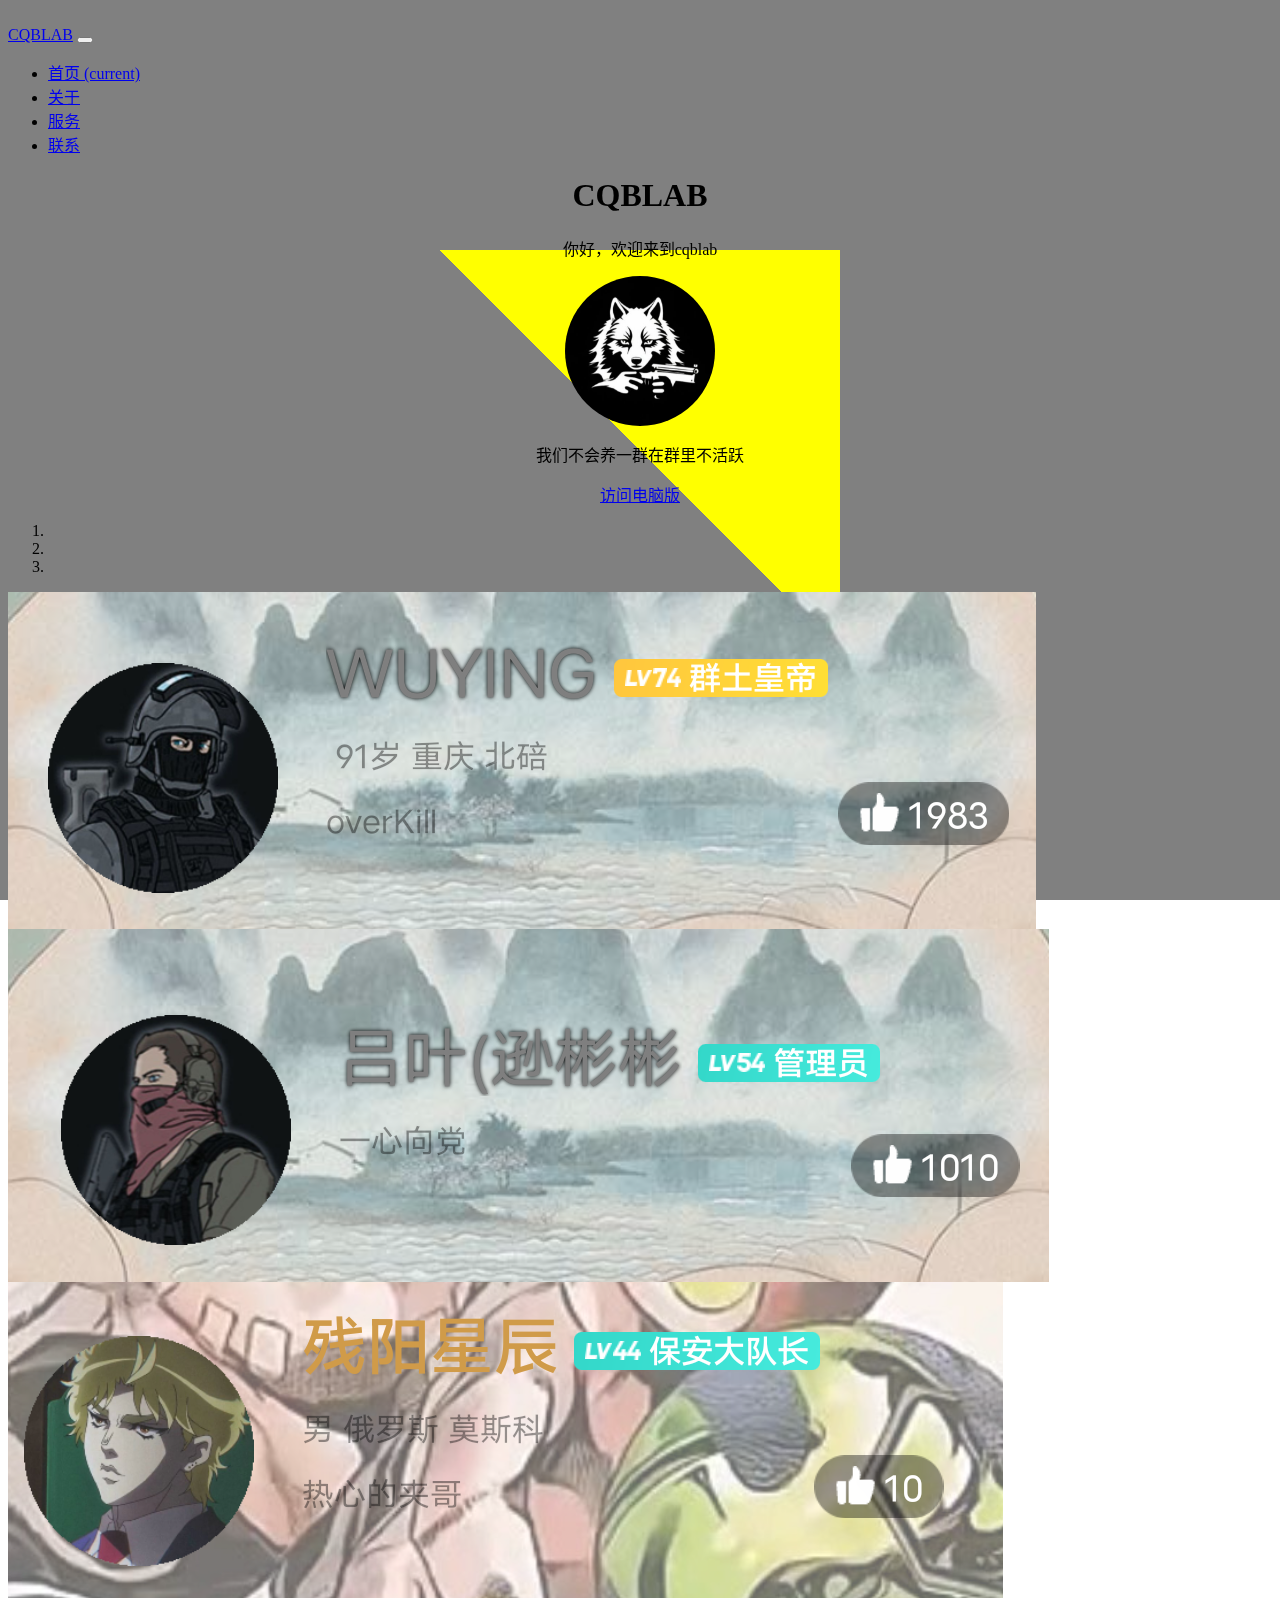
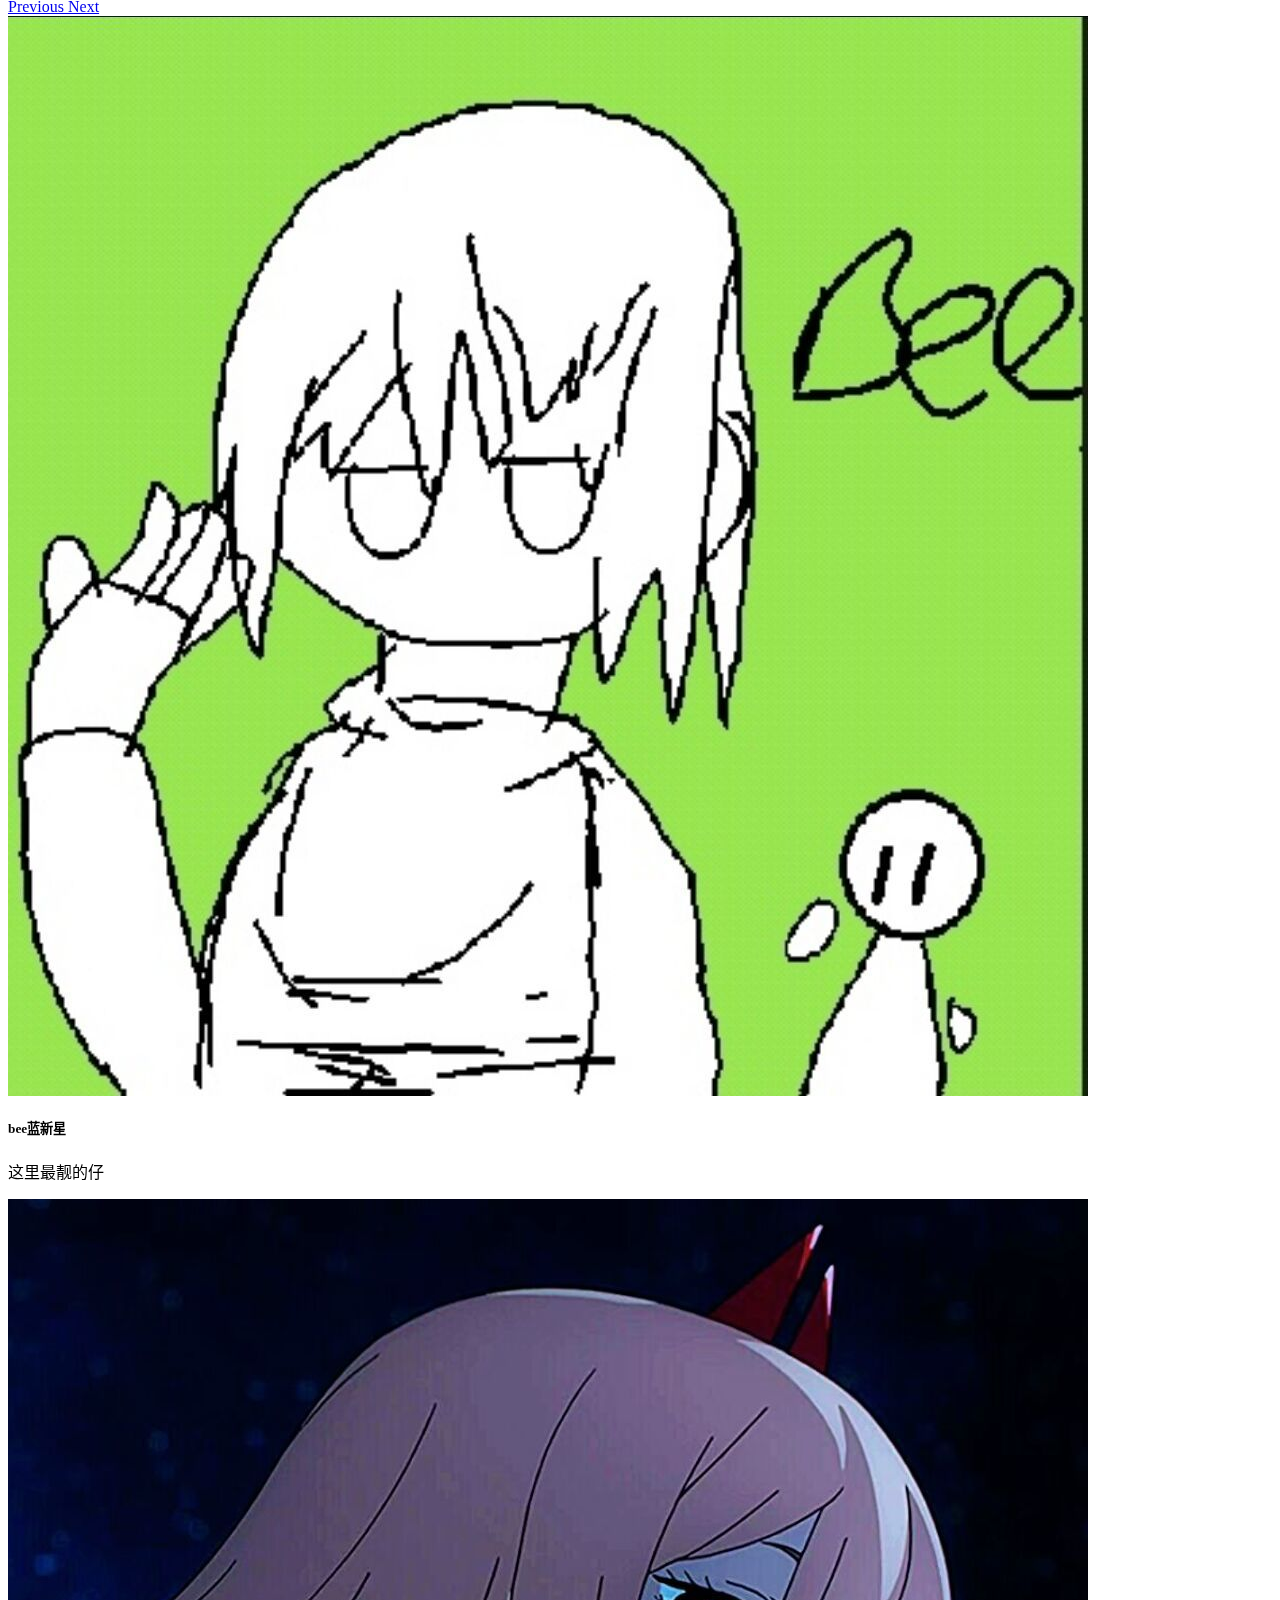
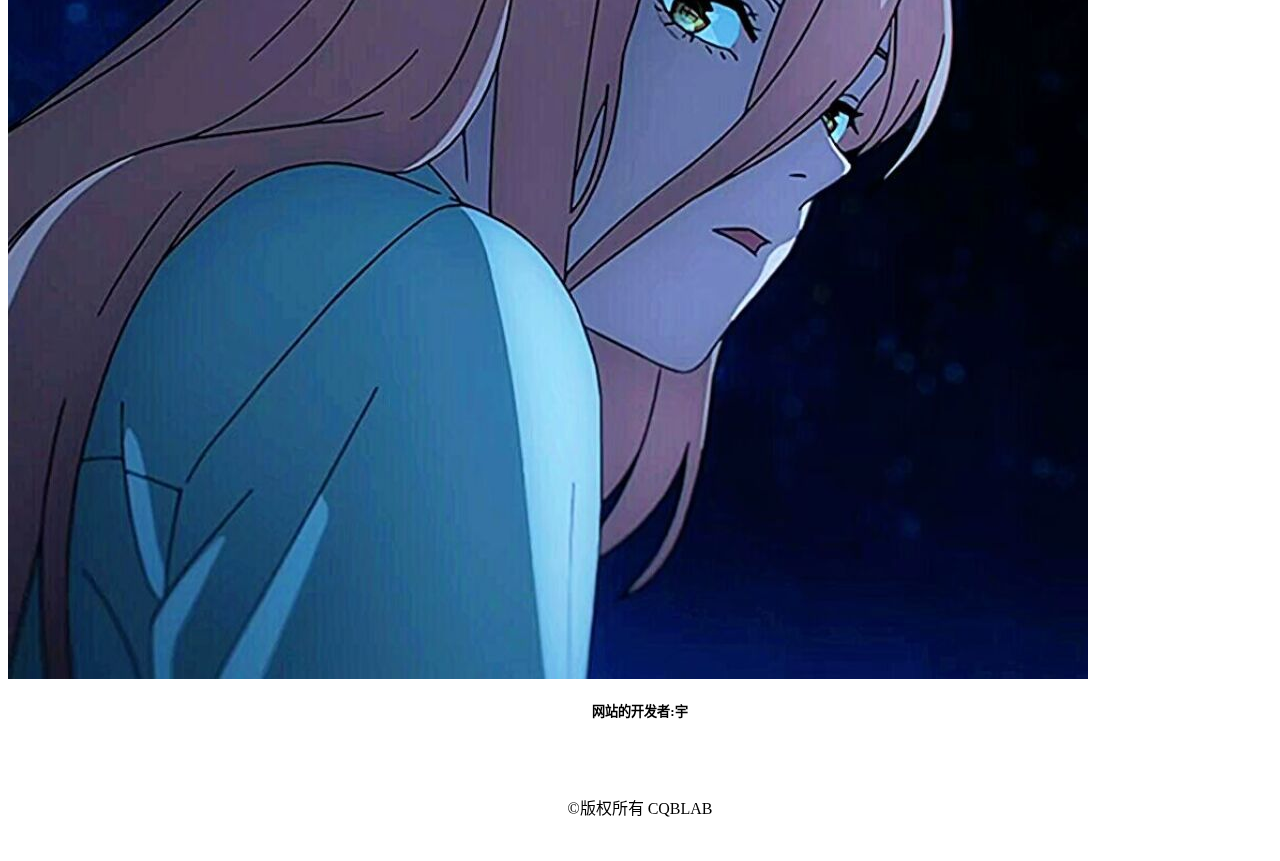
<file: 手机版主页.html>
<!DOCTYPE html>
<html lang="zh-CN">
<head>
    <meta charset="UTF-8">
    <meta name="viewport" content="width=device-width, initial-scale=1.0">
    <title>CQBLAB</title>
    <!-- 引入Bootstrap CSS -->
    <link rel="stylesheet" href="https://cdn.staticfile.org/twitter-bootstrap/4.3.1/css/bootstrap.min.css">
    <!-- 可选的Bootstrap主题文件（一般不用引入） -->
    <link rel="stylesheet" href="https://cdn.staticfile.org/twitter-bootstrap/4.3.1/css/bootstrap-theme.min.css">
   <style>
     .rounded-image {
       border-radius:50%;
       overflow:hidden;
       width:150px;
       height:150px;
       }
      
   .header {
     margin: 0 !important; /* 强制覆盖其他margin样式 */
   }
   
 
   </style>
   <style>
     .llll {
       border-radius:50%;
       overflow:hidden;
       width:150px;
       height:150px;
       }
        .background-triangle {
            position: fixed;
            top: 0;
            left: 0;
            width: 100%;
            height: 100%;
            background: #808080;
            z-index: -1; /* 确保背景在内容下方 */
        }

        .background-triangle::before {
            content: '';
            position: absolute;
            top: 50%;
            left: 50%;
            width: 400px;
            height: 400px;
            background: linear-gradient(45deg, transparent 50%, #ff0 0);
            clip-path: polygon(0 0, 100% 0, 100% 100%, 0 100%);
            animation: rotateClip 5s linear infinite;
            transform: translate(-50%, -50%);
        }

        @keyframes rotateClip {
            0% {
                transform: translate(-50%, -50%) rotate(0deg);
            }
            100% {
                transform: translate(-50%, -50%) rotate(360deg);
            }
        }
   </style>
</head>
<body>
 
<!-- jQuery文件。务必在bootstrap.min.js 之前引入 -->
<script src="https://cdn.staticfile.org/jquery/3.2.1/jquery.min.js"></script>

<!-- bootstrap.bundle.min.js 用于弹窗、提示、下拉菜单，包含了 popper.min.js -->
<script src="https://cdn.staticfile.org/popper.js/1.15.0/umd/popper.min.js"></script>

<!-- Bootstrap 的 JavaScript 文件 -->
<script src="https://cdn.staticfile.org/twitter-bootstrap/4.3.1/js/bootstrap.min.js"></script>
 
<!-- 导航栏 -->
<nav class="navbar navbar-expand-lg navbar-dark bg-dark">
    <a class="navbar-brand" href="#">CQBLAB</a>
    <button class="navbar-toggler" type="button" data-toggle="collapse" data-target="#navbarNav" aria-controls="navbarNav" aria-expanded="false" aria-label="Toggle navigation">
        <span class="navbar-toggler-icon"></span>
    </button>
    <div class="collapse navbar-collapse" id="navbarNav">
        <ul class="navbar-nav">
            <li class="nav-item active">
                <a class="nav-link" href="手机版主页.html">首页 <span class="sr-only">(current)</span></a>
            </li>
            <li class="nav-item">
                <a class="nav-link" href="手机版我们.html">关于</a>
            </li>
            <li class="nav-item">
                <a class="nav-link" href="手机版服务.html">服务</a>
            </li>
            <li class="nav-item">
                <a class="nav-link" href="手机版联系.html">联系</a>
            </li>
        </ul>
    </div>
</nav>

<!-- 主体内容 -->
<div class="container mt-4">
    <center><h1>CQBLAB</h1></center>
   <center> <p>你好，欢迎来到cqblab</p></center>
 <center> <img src="logo.jpg" class="llll"></center>
  <p><center>我们不会养一群在群里不活跃</center></p>
  <div class="background-triangle"></div>
 <center> <a href="index.html">访问电脑版</a></center>
    <!-- 轮播图 -->
    <div id="carouselExampleIndicators" class="carousel slide" data-ride="carousel">
        <ol class="carousel-indicators">
            <li data-target="#carouselExampleIndicators" data-slide-to="0" class="active"></li>
            <li data-target="#carouselExampleIndicators" data-slide-to="1"></li>
            <li data-target="#carouselExampleIndicators" data-slide-to="2"></li>
        </ol>
        <div class="carousel-inner">
            <div class="carousel-item active">
                <img src="Group owner.png" class="d-block w-100" alt="...">
            </div>
            <div class="carousel-item">
                <img src="administrator.png" class="d-block w-100" alt="...">
            </div>
            <div class="carousel-item">
                <img src="Deputy Administrator.png" class="d-block w-100" alt="...">
            </div>
        </div>
        <a class="carousel-control-prev" href="#carouselExampleIndicators" role="button" data-slide="prev">
            <span class="carousel-control-prev-icon" aria-hidden="true"></span>
            <span class="sr-only">Previous</span>
        </a>
        <a class="carousel-control-next" href="#carouselExampleIndicators" role="button" data-slide="next">
            <span class="carousel-control-next-icon" aria-hidden="true"></span>
            <span class="sr-only">Next</span>
        </a>
    </div>
    
    <!-- 卡片组 -->
    <div class="row mt-4">
        <div class="col-md-4">
            <div class="card">
                <img src="Pig.jpg" class="card-img-top" alt="...">
                <div class="card-body">
                    <h5 class="card-title">bee蓝新星</h5>
                    <p class="card-text">这里最靓的仔</p>
                        </div>
            </div>
        </div>
        <div class="col-md-4">
            <div class="card">
                <img src="mayuwen.jpg" class="card-img-top" alt="...">
                <div class="card-body">
                    <center><h5 class="card-title">网站的开发者:宇</h5></center>
                    </div>
        
                     </div><br>
      
                     <br>
                    <center> <p>©版权所有 CQBLAB</p></center>
</file>
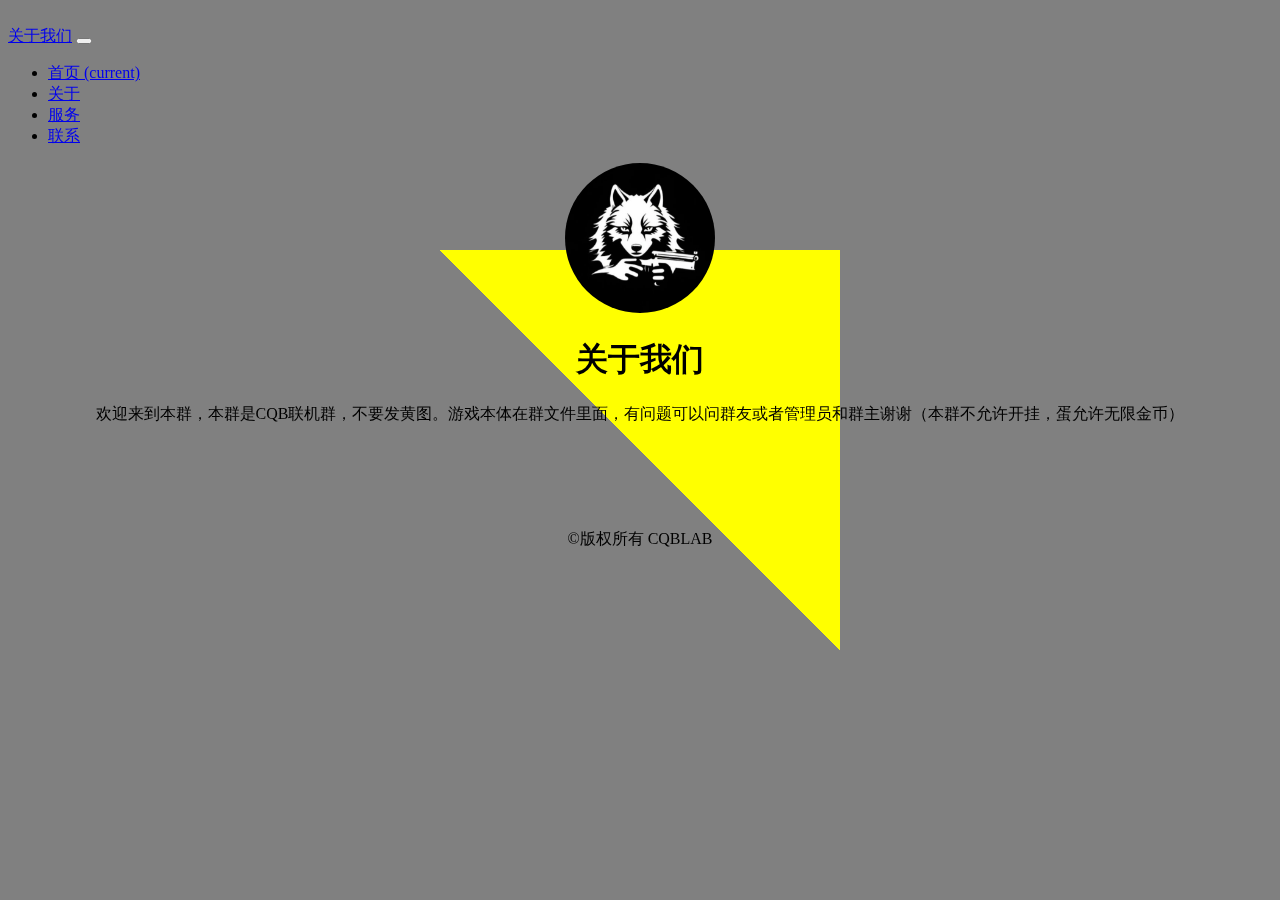
<file: 手机版我们.html>
<!DOCTYPE html>
<html>
  <head>
  
	<meta charset="utf-8" name="viewport" content="width=device-width, initial-scale=1, maximum-scale=1, user-scalable=no">
	<title>关于</title>
     <!-- 引入Bootstrap CSS -->
    <link rel="stylesheet" href="https://cdn.staticfile.org/twitter-bootstrap/4.3.1/css/bootstrap.min.css">
    <!-- 可选的Bootstrap主题文件（一般不用引入） -->
    <link rel="stylesheet" href="https://cdn.staticfile.org/twitter-bootstrap/4.3.1/css/bootstrap-theme.min.css">
</head>
<body>
 
<!-- jQuery文件。务必在bootstrap.min.js 之前引入 -->
<script src="https://cdn.staticfile.org/jquery/3.2.1/jquery.min.js"></script>

<!-- bootstrap.bundle.min.js 用于弹窗、提示、下拉菜单，包含了 popper.min.js -->
<script src="https://cdn.staticfile.org/popper.js/1.15.0/umd/popper.min.js"></script>

<!-- Bootstrap 的 JavaScript 文件 -->
<script src="https://cdn.staticfile.org/twitter-bootstrap/4.3.1/js/bootstrap.min.js"></script>
 
<!-- 导航栏 -->
<nav class="navbar navbar-expand-lg navbar-dark bg-dark">
    <a class="navbar-brand" href="#">关于我们</a>
    <button class="navbar-toggler" type="button" data-toggle="collapse" data-target="#navbarNav" aria-controls="navbarNav" aria-expanded="false" aria-label="Toggle navigation">
        <span class="navbar-toggler-icon"></span>
    </button>
    <div class="collapse navbar-collapse" id="navbarNav">
        <ul class="navbar-nav">
            <li class="nav-item active">
                <a class="nav-link" href="手机版主页.html">首页 <span class="sr-only">(current)</span></a>
            </li>
            <li class="nav-item">
                <a class="nav-link" href="手机版我们.html">关于</a>
            </li>
            <li class="nav-item">
                <a class="nav-link" href="手机版服务.html">服务</a>
            </li>
            <li class="nav-item">
                <a class="nav-link " href="手机版联系.html">联系</a>
            </li>
        </ul>
    </div>
</nav>
<style>
    .nima
  {
     border-radius:50%;
     height:150px;
     width:150px;
   }
    .background-triangle {
            position: fixed;
            top: 0;
            left: 0;
            width: 100%;
            height: 100%;
            background: #808080;
            z-index: -1; /* 确保背景在内容下方 */
        }

        .background-triangle::before {
            content: '';
            position: absolute;
            top: 50%;
            left: 50%;
            width: 400px;
            height: 400px;
            background: linear-gradient(45deg, transparent 50%, #ff0 0);
            clip-path: polygon(0 0, 100% 0, 100% 100%, 0 100%);
            animation: rotateClip 5s linear infinite;
            transform: translate(-50%, -50%);
        }

        @keyframes rotateClip {
            0% {
                transform: translate(-50%, -50%) rotate(0deg);
            }
            100% {
                transform: translate(-50%, -50%) rotate(360deg);
            }
        }
</style>

  </head>
  <body>	
 <center> <img src="logo.jpg" class="nima"></center>
	<center><h1>关于我们</h1></center>
  <div class="background-triangle"></div>	<center><p>欢迎来到本群，本群是CQB联机群，不要发黄图。游戏本体在群文件里面，有问题可以问群友或者管理员和群主谢谢（本群不允许开挂，蛋允许无限金币）</p></center>
 <br>
 <br>
 <br>
 <br>
 <center><p>©版权所有 CQBLAB</p></center>
  </body>
</html>
</file>
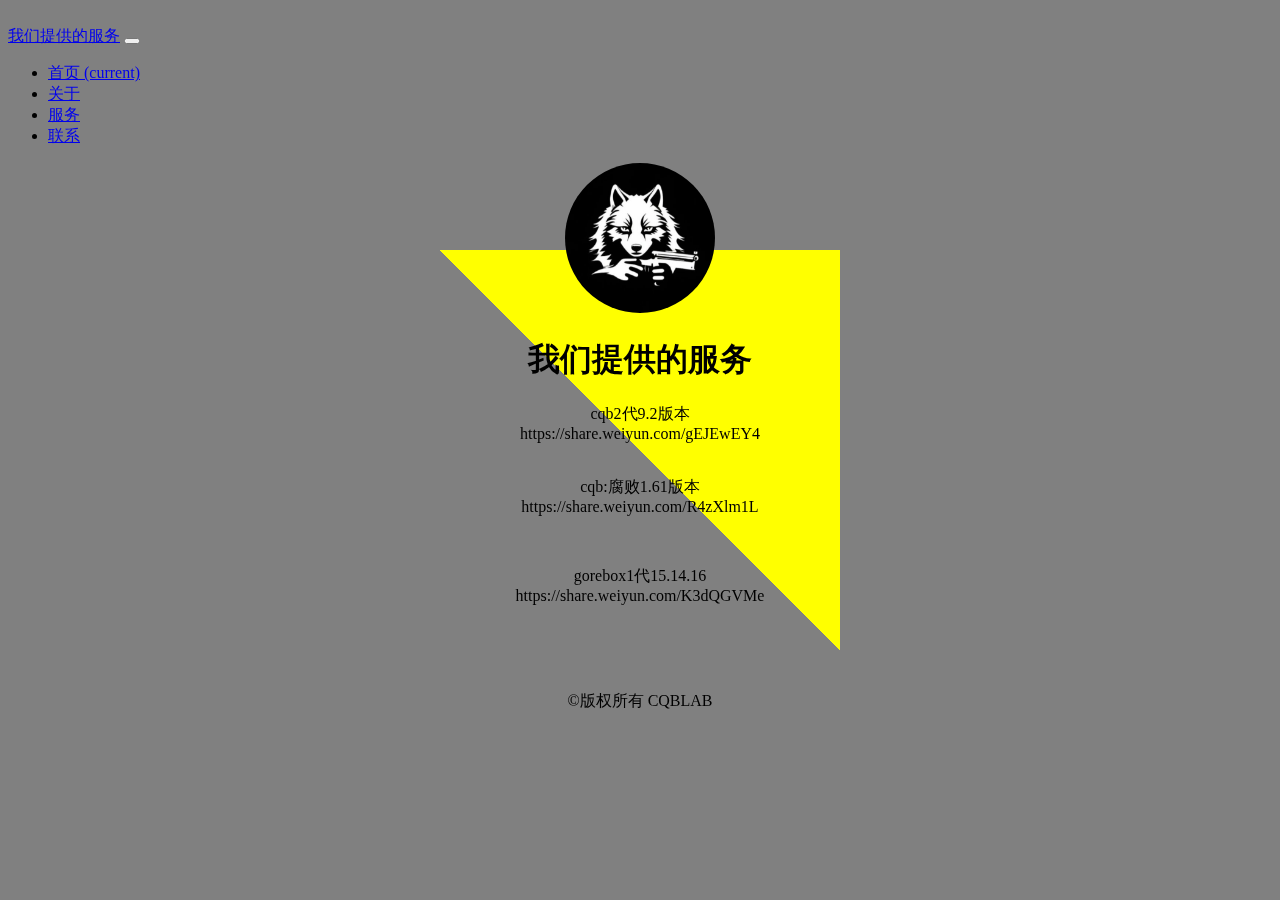
<file: 手机版服务.html>
<!DOCTYPE html>
<html>
  <head>
	<meta charset="utf-8" name="viewport" content="width=device-width, initial-scale=1, maximum-scale=1, user-scalable=no">
	<title>服务</title>
      <!-- 引入Bootstrap CSS -->
    <link rel="stylesheet" href="https://cdn.staticfile.org/twitter-bootstrap/4.3.1/css/bootstrap.min.css">
    <!-- 可选的Bootstrap主题文件（一般不用引入） -->
    <link rel="stylesheet" href="https://cdn.staticfile.org/twitter-bootstrap/4.3.1/css/bootstrap-theme.min.css">
</head>
<body>
 
<!-- jQuery文件。务必在bootstrap.min.js 之前引入 -->
<script src="https://cdn.staticfile.org/jquery/3.2.1/jquery.min.js"></script>

<!-- bootstrap.bundle.min.js 用于弹窗、提示、下拉菜单，包含了 popper.min.js -->
<script src="https://cdn.staticfile.org/popper.js/1.15.0/umd/popper.min.js"></script>

<!-- Bootstrap 的 JavaScript 文件 -->
<script src="https://cdn.staticfile.org/twitter-bootstrap/4.3.1/js/bootstrap.min.js"></script>
 
<!-- 导航栏 -->
<nav class="navbar navbar-expand-lg navbar-dark bg-dark">
    <a class="navbar-brand" href="#">我们提供的服务</a>
    <button class="navbar-toggler" type="button" data-toggle="collapse" data-target="#navbarNav" aria-controls="navbarNav" aria-expanded="false" aria-label="Toggle navigation">
        <span class="navbar-toggler-icon"></span>
    </button>
    <div class="collapse navbar-collapse" id="navbarNav">
        <ul class="navbar-nav">
            <li class="nav-item active">
                <a class="nav-link" href="手机版主页.html">首页 <span class="sr-only">(current)</span></a>
            </li>
            <li class="nav-item">
                <a class="nav-link" href="手机版我们.html">关于</a>
            </li>
            <li class="nav-item">
                <a class="nav-link" href="手机版服务.html">服务</a>
            </li>
            <li class="nav-item">
                <a class="nav-link " href="手机版联系.html">联系</a>
            </li>
        </ul>
    </div>
</nav>
<style>
    .nima
  {
     border-radius:50%;
     height:150px;
     width:150px;
   }
    .background-triangle {
            position: fixed;
            top: 0;
            left: 0;
            width: 100%;
            height: 100%;
            background: #808080;
            z-index: -1; /* 确保背景在内容下方 */
        }

        .background-triangle::before {
            content: '';
            position: absolute;
            top: 50%;
            left: 50%;
            width: 400px;
            height: 400px;
            background: linear-gradient(45deg, transparent 50%, #ff0 0);
            clip-path: polygon(0 0, 100% 0, 100% 100%, 0 100%);
            animation: rotateClip 5s linear infinite;
            transform: translate(-50%, -50%);
        }

        @keyframes rotateClip {
            0% {
                transform: translate(-50%, -50%) rotate(0deg);
            }
            100% {
                transform: translate(-50%, -50%) rotate(360deg);
            }
        }
</style>
  </head>
  <body>	
  <center><img src="logo.jpg" class="nima"></center>
	<center><h1>我们提供的服务</h1></center>
	<center><a="https://share.weiyun.com/gEJEwEY4"> cqb2代9.2版本<br>https://share.weiyun.com/gEJEwEY4</center></a>  
 <br>
 <center><p>cqb:腐败1.61版本<br>
https://share.weiyun.com/R4zXlm1L</p></center><br>
<center><p>gorebox1代15.14.16<br>https://share.weiyun.com/K3dQGVMe</p></center>
 <br>
 <br>
 <br>
   <div class="background-triangle"></div>
 <center><p>©版权所有 CQBLAB</p></center>
  </body>
</html>
</file>
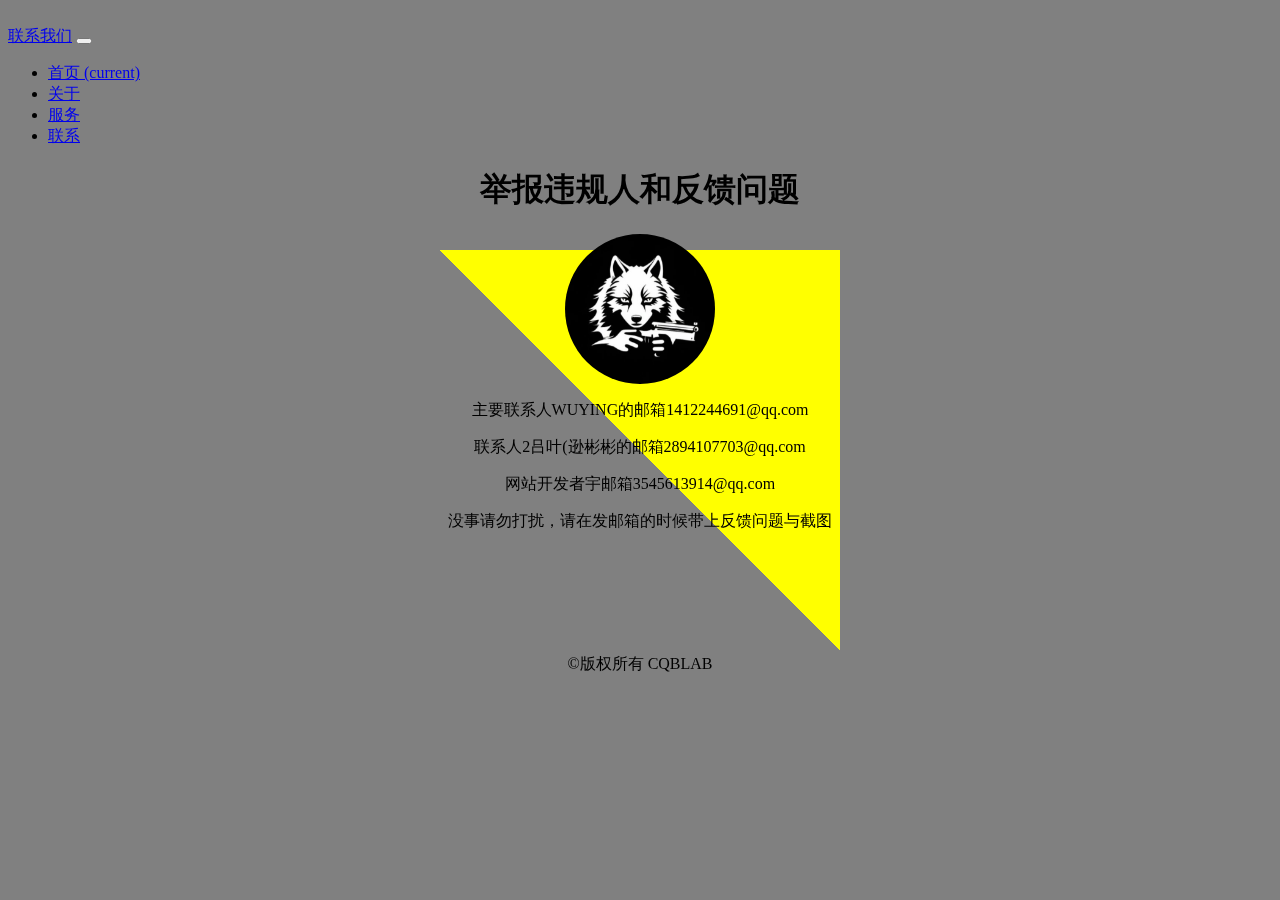
<file: 手机版联系.html>
<html>
 <head></head>
 <body>
  <meta charset="utf-8" name="viewport" content="width=device-width, initial-scale=1, maximum-scale=1, user-scalable=no">
  <title>联系我们</title> <!-- 引入Bootstrap CSS -->
  <link rel="stylesheet" href="https://cdn.staticfile.org/twitter-bootstrap/4.3.1/css/bootstrap.min.css"> <!-- 可选的Bootstrap主题文件（一般不用引入） -->
  <link rel="stylesheet" href="https://cdn.staticfile.org/twitter-bootstrap/4.3.1/css/bootstrap-theme.min.css">  &nbsp; <!-- jQuery文件。务必在bootstrap.min.js 之前引入 -->
  <script src="https://cdn.staticfile.org/jquery/3.2.1/jquery.min.js"></script> <!-- bootstrap.bundle.min.js 用于弹窗、提示、下拉菜单，包含了 popper.min.js -->
  <script src="https://cdn.staticfile.org/popper.js/1.15.0/umd/popper.min.js"></script> <!-- Bootstrap 的 JavaScript 文件 -->
  <script src="https://cdn.staticfile.org/twitter-bootstrap/4.3.1/js/bootstrap.min.js"></script> &nbsp; <!-- 导航栏 -->
  <nav class="navbar navbar-expand-lg navbar-dark bg-dark"><a class="navbar-brand" href="#">联系我们</a> <button class="navbar-toggler" type="button" data-toggle="collapse" data-target="#navbarNav" aria-controls="navbarNav" aria-expanded="false" aria-label="Toggle navigation"> <span class="navbar-toggler-icon"></span> </button>
   <div class="collapse navbar-collapse" id="navbarNav">
    <ul class="navbar-nav">
     <li class="nav-item active"><a class="nav-link" href="手机版主页.html">首页 <span class="sr-only">(current)</span></a></li>
     <li class="nav-item"><a class="nav-link" href="手机版我们.html">关于</a></li>
     <li class="nav-item"><a class="nav-link" href="手机版服务.html">服务</a></li>
     <li class="nav-item"><a class="nav-link " href="=手机版联系.html">联系</a></li>
    </ul>
   </div>
  </nav>
  <style>
    .nima
  {
     border-radius:50%;
     height:150px;
     width:150px;
   }
    .background-triangle {
            position: fixed;
            top: 0;
            left: 0;
            width: 100%;
            height: 100%;
            background: #808080;
            z-index: -1; /* 确保背景在内容下方 */
        }

        .background-triangle::before {
            content: '';
            position: absolute;
            top: 50%;
            left: 50%;
            width: 400px;
            height: 400px;
            background: linear-gradient(45deg, transparent 50%, #ff0 0);
            clip-path: polygon(0 0, 100% 0, 100% 100%, 0 100%);
            animation: rotateClip 5s linear infinite;
            transform: translate(-50%, -50%);
        }

        @keyframes rotateClip {
            0% {
                transform: translate(-50%, -50%) rotate(0deg);
            }
            100% {
                transform: translate(-50%, -50%) rotate(360deg);
            }
        }
</style>
  <center>
   <h1>举报违规人和反馈问题</h1>
  </center>
  <center>
   <img src="logo.jpg" class="nima">
  </center>
  <center>
   <p>主要联系人WUYING的邮箱1412244691@qq.com</p>
  </center>
  <center>
   <p>联系人2吕叶(逊彬彬的邮箱2894107703@qq.com</p>
  </center>
  <p></p>
  <center>
   网站开发者宇邮箱3545613914@qq.com
  </center>
  <p></p>
  <p></p>
  <center>
   没事请勿打扰，请在发邮箱的时候带上反馈问题与截图
  </center>
  <p></p> <br> <br> <br> <br> <br>
  <center>
   <p>©版权所有 CQBLAB</p>
  </center>
    <div class="background-triangle"></div>
 </body>
</html>
</file>
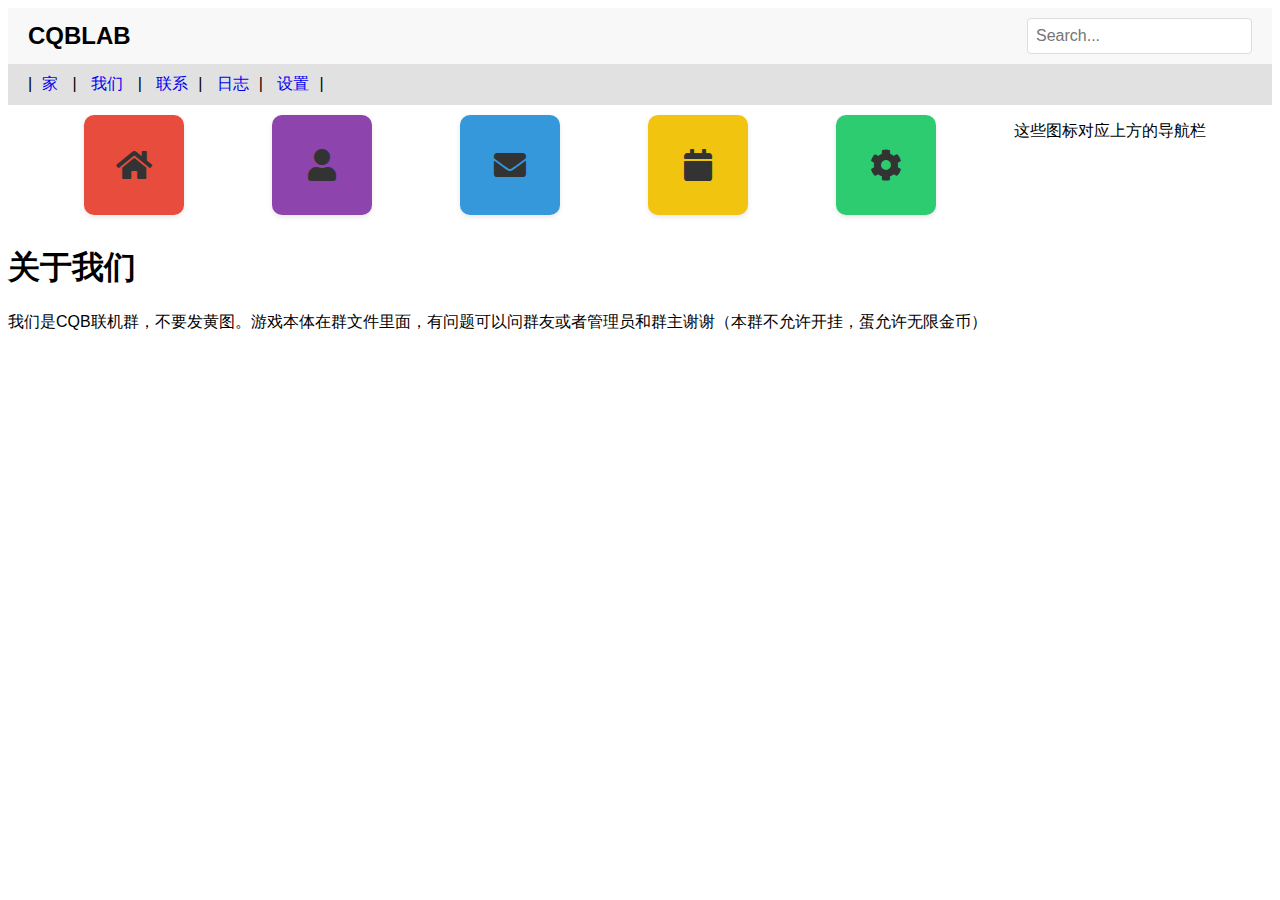
<file: 电脑版我们.html>
<DOCTYPE html>
<html>
  <head>
<link rel="stylesheet" href="https://cdnjs.cloudflare.com/ajax/libs/font-awesome/5.15.3/css/all.min.css">
    <meta charset="UTF-8">
    <meta name="viewport" content="width=device-width, initial-scale=1.0">
    <title>CQBLAB</title>
    <link rel="stylesheet" href="styles.css">
</head>
  <body>	
  <header>
        <div class="logo">CQBLAB</div>
        <div class="search-bar">
            <input type="text" placeholder="Search...">
        </div>
        
    </header>
        <nav class="user-nav">
        |<a href="电脑版英文主页.html">家</a> | <a href="电脑版我们.html">我们</a> |
        <a href="电脑版联系.html">联系</a>|
          <a href="电脑版日志.html">日志</a>|
            <a href="电脑版设置.html">设置</a>|
    </nav>
   
    <div class="container">
 <div class="icon icon-1"><i class="fas fa-home"></i></div>
  <div class="icon icon-2"><i class="fas fa-user"></i></div>
  <div class="icon icon-3"><i class="fas fa-envelope"></i></div>
  <div class="icon icon-4"><i class="fas fa-calendar"></i></div>
  <div class="icon icon-5"><i class="fas fa-cog"></i></div>
    <p>这些图标对应上方的导航栏</p>
    <!-- 可以根据需要添加更多图标 -->
</div>
	<h1>关于我们</h1>
	<p>我们是CQB联机群，不要发黄图。游戏本体在群文件里面，有问题可以问群友或者管理员和群主谢谢（本群不允许开挂，蛋允许无限金币）</p>  
  </body>
</html>
</file>
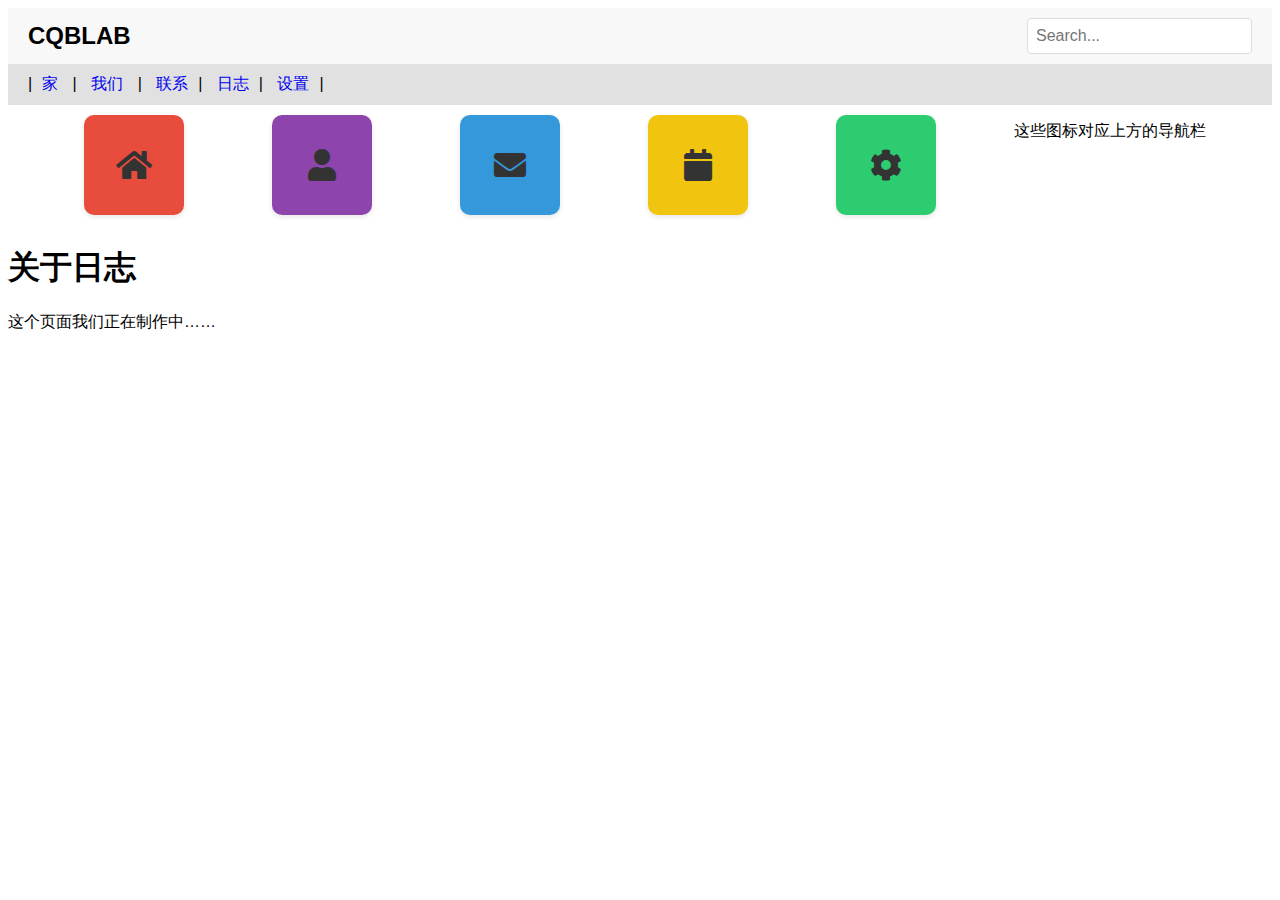
<file: 电脑版日志.html>
<DOCTYPE html>
<html>
  <head>
<link rel="stylesheet" href="https://cdnjs.cloudflare.com/ajax/libs/font-awesome/5.15.3/css/all.min.css">
    <meta charset="UTF-8">
    <meta name="viewport" content="width=device-width, initial-scale=1.0">
    <title>CQBLAB</title>
    <link rel="stylesheet" href="styles.css">
</head>
  <body>	
  <header>
        <div class="logo">CQBLAB</div>
        <div class="search-bar">
            <input type="text" placeholder="Search...">
        </div>
        
    </header>
        <nav class="user-nav">
        |<a href="index.html">家</a> | <a href="电脑版我们.html">我们</a> |
        <a href="电脑版联系.html">联系</a>|
          <a href="电脑版日志.html">日志</a>|
            <a href="电脑版设置.html">设置</a>|
    </nav>
   
    <div class="container">
 <div class="icon icon-1"><i class="fas fa-home"></i></div>
  <div class="icon icon-2"><i class="fas fa-user"></i></div>
  <div class="icon icon-3"><i class="fas fa-envelope"></i></div>
  <div class="icon icon-4"><i class="fas fa-calendar"></i></div>
  <div class="icon icon-5"><i class="fas fa-cog"></i></div>
    <p>这些图标对应上方的导航栏</p>
    <!-- 可以根据需要添加更多图标 -->
</div>
	<h1>关于日志</h1>
	<p>这个页面我们正在制作中……</p>  
  </body>
</html>
</file>
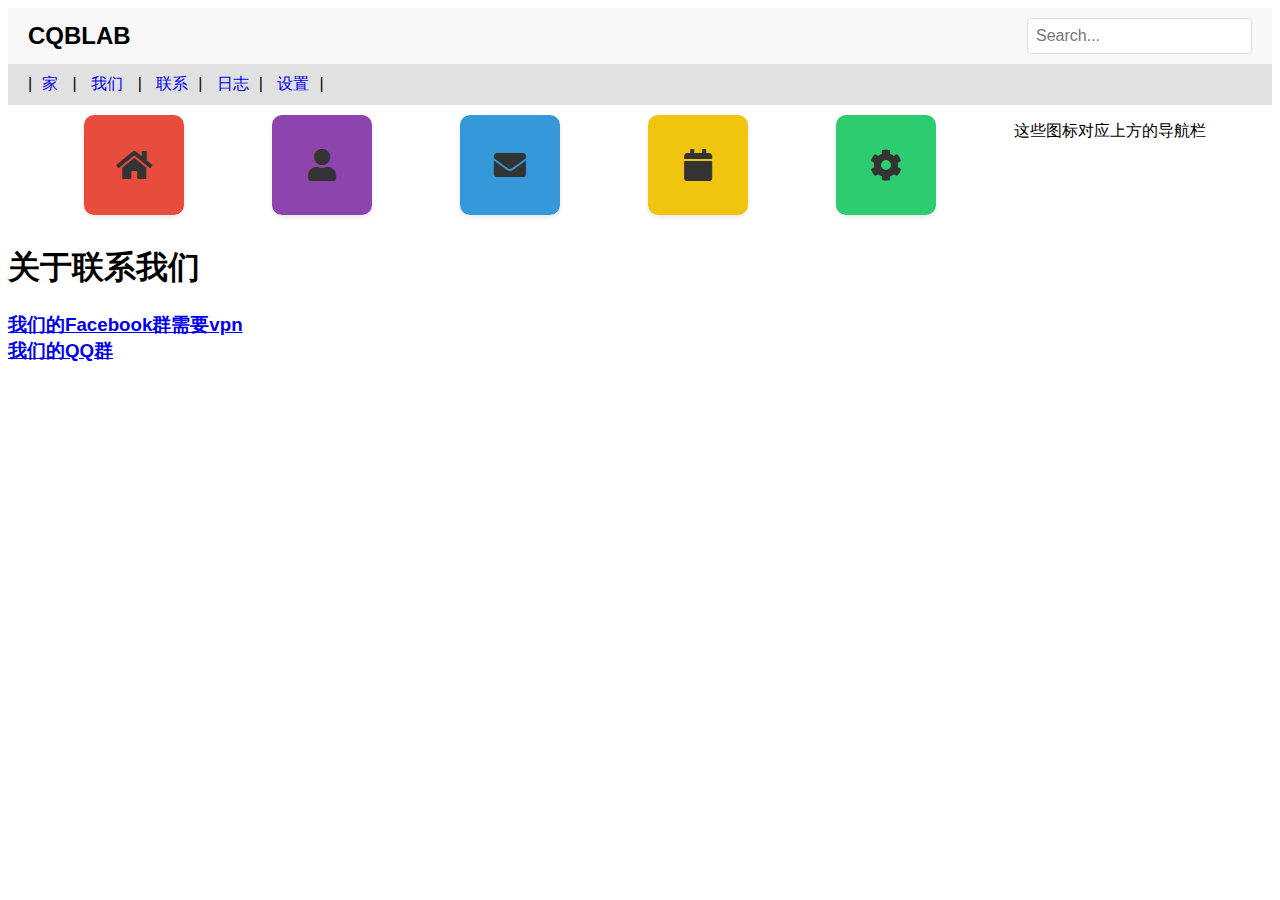
<file: 电脑版联系.html>
<!DOCTYPE html>
<html>
  <head>
<link rel="stylesheet" href="https://cdnjs.cloudflare.com/ajax/libs/font-awesome/5.15.3/css/all.min.css">
    <meta charset="UTF-8">
    <meta name="viewport" content="width=device-width, initial-scale=1.0">
    <title>CQBLAB</title>
    <link rel="stylesheet" href="styles.css">
</head>
  <body>	
  <header>
        <div class="logo">CQBLAB</div>
        <div class="search-bar">
            <input type="text" placeholder="Search...">
        </div>
        
    </header>
        <nav class="user-nav">
        |<a href="index.html">家</a> | <a href="电脑版我们.html">我们</a> |
        <a href="电脑版联系.html">联系</a>|
          <a href="电脑版日志.html">日志</a>|
            <a href="电脑版设置.html">设置</a>|
    </nav>
   
    <div class="container">
 <div class="icon icon-1"><i class="fas fa-home"></i></div>
  <div class="icon icon-2"><i class="fas fa-user"></i></div>
  <div class="icon icon-3"><i class="fas fa-envelope"></i></div>
  <div class="icon icon-4"><i class="fas fa-calendar"></i></div>
  <div class="icon icon-5"><i class="fas fa-cog"></i></div>
    <p>这些图标对应上方的导航栏</p>
    <!-- 可以根据需要添加更多图标 -->
</div>

	<h1>关于联系我们</h1>
<h3><a href="https://www.facebook.com/groups/491940246808956/?ref=share&mibextid=NSMWBT">我们的Facebook群需要vpn</a><br>
<a href="http://qm.qq.com/cgi-bin/qm/qr?_wv=1027&k=teBnpQAhd7M-8EaYgbdNATAZzOfmW9qc&authKey=pryqB338U4bxOmo1R3KnjFW22H7Ss%2FULErLNh78uUQNsBuOTNDiXoycFGW4o7bqh&noverify=0&group_code=867305353">我们的QQ群</a>
  </body>
</html>
</file>
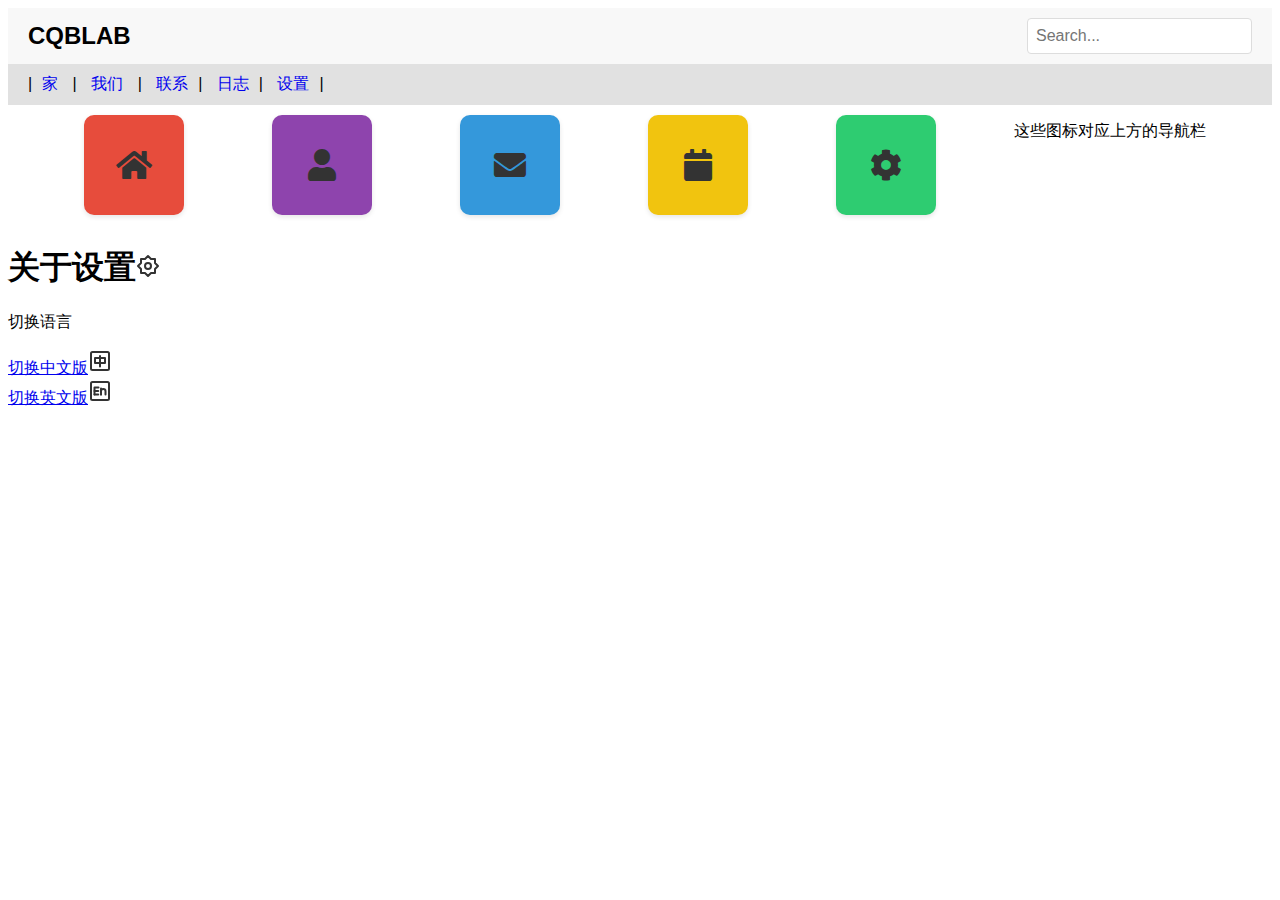
<file: 电脑版设置.html>
<DOCTYPE html>
<html>
  <head>
<link rel="stylesheet" href="https://cdnjs.cloudflare.com/ajax/libs/font-awesome/5.15.3/css/all.min.css">
    <meta charset="UTF-8">
    <meta name="viewport" content="width=device-width, initial-scale=1.0">
    <title>CQBLAB</title>
    <link rel="stylesheet" href="styles.css">
</head>
  <body>	
  <header>
        <div class="logo">CQBLAB</div>
        <div class="search-bar">
            <input type="text" placeholder="Search...">
        </div>
        
    </header>
        <nav class="user-nav">
        |<a href="index.html">家</a> | <a href="电脑版我们.html">我们</a> |
        <a href="电脑版联系.html">联系</a>|
          <a href="电脑版日志.html">日志</a>|
            <a href="电脑版设置.html">设置</a>|
    </nav>
   
    <div class="container">
 <div class="icon icon-1"><i class="fas fa-home"></i></div>
  <div class="icon icon-2"><i class="fas fa-user"></i></div>
  <div class="icon icon-3"><i class="fas fa-envelope"></i></div>
  <div class="icon icon-4"><i class="fas fa-calendar"></i></div>
  <div class="icon icon-5"><i class="fas fa-cog"></i></div>
    <p>这些图标对应上方的导航栏</p>
    <!-- 可以根据需要添加更多图标 -->
</div>
	<h1>关于设置<?xml version="1.0" encoding="UTF-8"?><svg width="24" height="24" viewBox="0 0 48 48" fill="none" xmlns="http://www.w3.org/2000/svg"><path d="M24 4L18 10H10V18L4 24L10 30V38H18L24 44L30 38H38V30L44 24L38 18V10H30L24 4Z" fill="none" stroke="#333" stroke-width="4" stroke-linejoin="round"/><path d="M24 30C27.3137 30 30 27.3137 30 24C30 20.6863 27.3137 18 24 18C20.6863 18 18 20.6863 18 24C18 27.3137 20.6863 30 24 30Z" fill="none" stroke="#333" stroke-width="4" stroke-linejoin="round"/></svg></h1>
	<p>切换语言</p>  
 <a href="index.html">切换中文版<?xml version="1.0" encoding="UTF-8"?><svg width="24" height="24" viewBox="0 0 48 48" fill="none" xmlns="http://www.w3.org/2000/svg"><rect x="6" y="6" width="36" height="36" rx="3" fill="none" stroke="#333" stroke-width="4" stroke-linecap="round" stroke-linejoin="round"/><rect x="14" y="18" width="20" height="10" fill="none" stroke="#333" stroke-width="4" stroke-linecap="round" stroke-linejoin="round"/><path d="M24 14V35" stroke="#333" stroke-width="4" stroke-linecap="round"/></svg></a><br>
 <a href="电脑版英文主页.html">切换英文版<?xml version="1.0" encoding="UTF-8"?><svg width="24" height="24" viewBox="0 0 48 48" fill="none" xmlns="http://www.w3.org/2000/svg"><rect x="6" y="6" width="36" height="36" rx="3" fill="none" stroke="#333" stroke-width="4" stroke-linecap="round" stroke-linejoin="round"/><path d="M13 31V17H21" stroke="#333" stroke-width="4" stroke-linecap="round" stroke-linejoin="round"/><path d="M13 24H20.5" stroke="#333" stroke-width="4" stroke-linecap="round" stroke-linejoin="round"/><path d="M13 31H20.5" stroke="#333" stroke-width="4" stroke-linecap="round" stroke-linejoin="round"/><path d="M26 31L26 19" stroke="#333" stroke-width="4" stroke-linecap="round" stroke-linejoin="round"/><path d="M26 31L26 24.5C26 22.0147 28.0147 20 30.5 20V20C32.9853 20 35 22.0147 35 24.5L35 31" stroke="#333" stroke-width="4" stroke-linecap="round" stroke-linejoin="round"/></svg></a></
  </body>
</html>
</file>
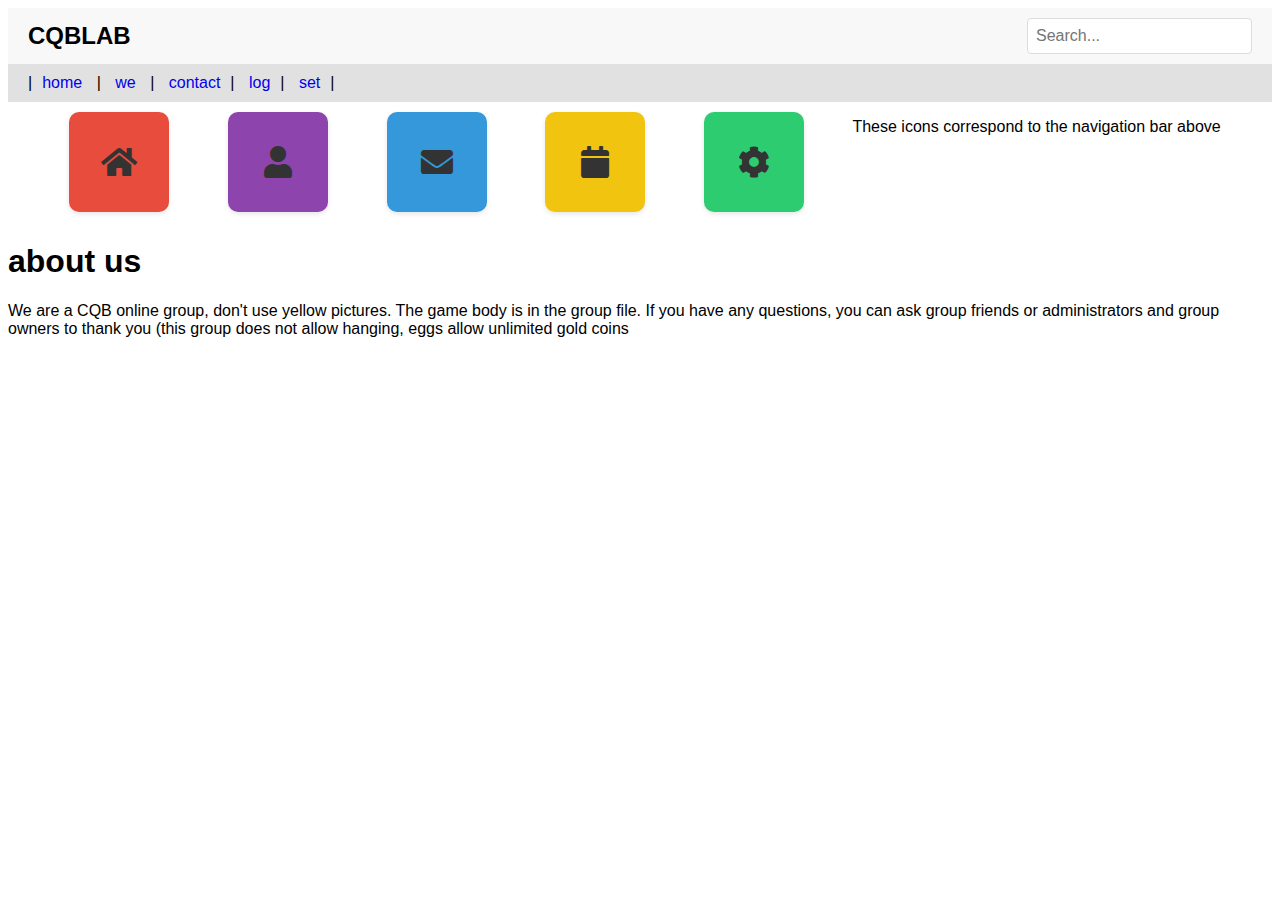
<file: 电脑英文版我们.html>
<DOCTYPE html>
<html>
  <head>
<link rel="stylesheet" href="https://cdnjs.cloudflare.com/ajax/libs/font-awesome/5.15.3/css/all.min.css">
    <meta charset="UTF-8">
    <meta name="viewport" content="width=device-width, initial-scale=1.0">
    <title>CQBLAB</title>
    <link rel="stylesheet" href="styles.css">
</head>
  <body>	
  <header>
        <div class="logo">CQBLAB</div>
        <div class="search-bar">
            <input type="text" placeholder="Search...">
        </div>
        
    </header>
        <nav class="user-nav">
        |<a href="电脑版英文主页.html">home</a> | <a href="电脑英文版我们.html">we</a> |
        <a href="电脑英文版联系.html">contact</a>|
          <a href="电脑英文版日志.html">log</a>|
            <a href="电脑英文版设置.html">set</a>|
    </nav>
   
    <div class="container">
 <div class="icon icon-1"><i class="fas fa-home"></i></div>
  <div class="icon icon-2"><i class="fas fa-user"></i></div>
  <div class="icon icon-3"><i class="fas fa-envelope"></i></div>
  <div class="icon icon-4"><i class="fas fa-calendar"></i></div>
  <div class="icon icon-5"><i class="fas fa-cog"></i></div>
    <p>These icons correspond to the navigation bar above</p>
    <!-- 可以根据需要添加更多图标 -->
</div>
	<h1>about us</h1>
	<p>We are a CQB online group, don't use yellow pictures. The game body is in the group file. If you have any questions, you can ask group friends or administrators and group owners to thank you (this group does not allow hanging, eggs allow unlimited gold coins</p>  
  </body>
</html>
</file>
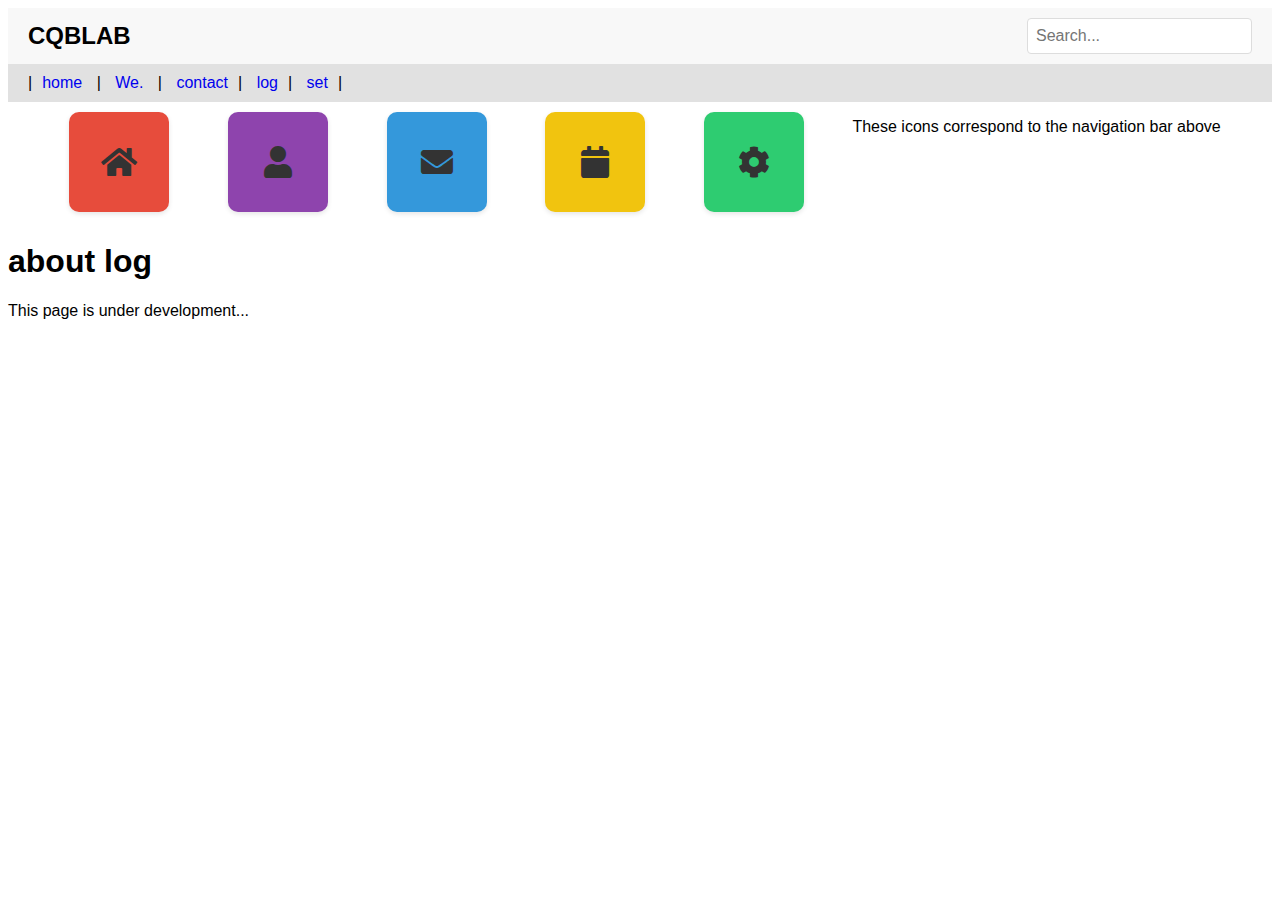
<file: 电脑英文版日志.html>
<DOCTYPE html>
<html>
  <head>
<link rel="stylesheet" href="https://cdnjs.cloudflare.com/ajax/libs/font-awesome/5.15.3/css/all.min.css">
    <meta charset="UTF-8">
    <meta name="viewport" content="width=device-width, initial-scale=1.0">
    <title>CQBLAB</title>
    <link rel="stylesheet" href="styles.css">
</head>
  <body>	
  <header>
        <div class="logo">CQBLAB</div>
        <div class="search-bar">
            <input type="text" placeholder="Search...">
        </div>
        
    </header>
        <nav class="user-nav">
        |<a href="电脑版英文主页.html">home</a> | <a href="电脑英文版我们.html">We.</a> |
        <a href="电脑英文版联系.html">contact</a>|
          <a href="电脑英文版日志.html">log</a>|
            <a href="电脑英文版设置.html">set</a>|
    </nav>
   
    <div class="container">
 <div class="icon icon-1"><i class="fas fa-home"></i></div>
  <div class="icon icon-2"><i class="fas fa-user"></i></div>
  <div class="icon icon-3"><i class="fas fa-envelope"></i></div>
  <div class="icon icon-4"><i class="fas fa-calendar"></i></div>
  <div class="icon icon-5"><i class="fas fa-cog"></i></div>
    <p>These icons correspond to the navigation bar above</p>
    <!-- 可以根据需要添加更多图标 -->
</div>
	<h1>about log</h1>
	<p>This page is under development...</p>  
  </body>
</html>
</file>
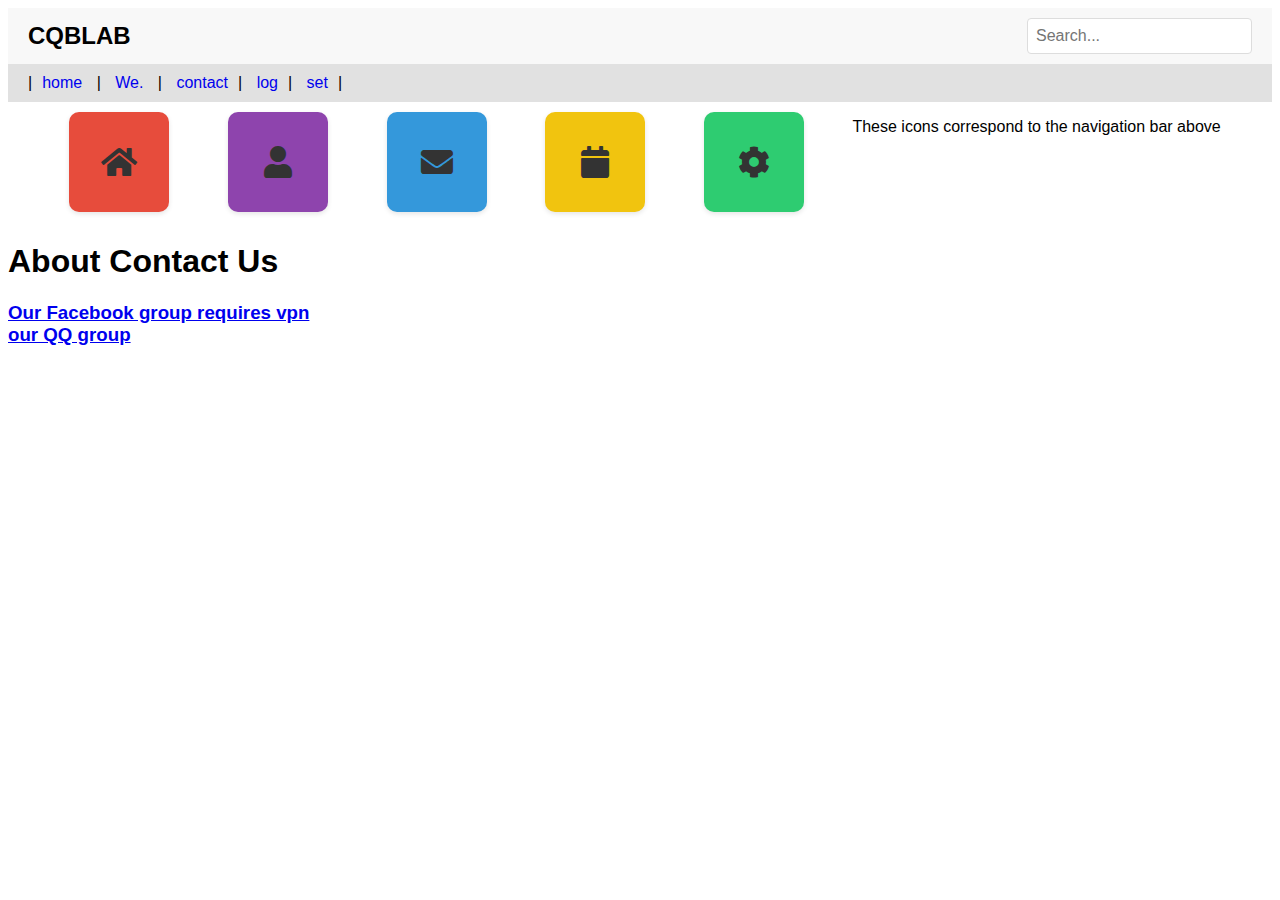
<file: 电脑英文版联系.html>
<!DOCTYPE html>
<html>
  <head>
<link rel="stylesheet" href="https://cdnjs.cloudflare.com/ajax/libs/font-awesome/5.15.3/css/all.min.css">
    <meta charset="UTF-8">
    <meta name="viewport" content="width=device-width, initial-scale=1.0">
    <title>CQBLAB</title>
    <link rel="stylesheet" href="styles.css">
</head>
  <body>	
  <header>
        <div class="logo">CQBLAB</div>
        <div class="search-bar">
            <input type="text" placeholder="Search...">
        </div>
        
    </header>
        <nav class="user-nav">
        |<a href="电脑版英文主页.html">home</a> | <a href="电脑英文版我们.html">We.</a> |
        <a href="电脑英文版联系.html">contact</a>|
          <a href="电脑英文版日志.html">log</a>|
            <a href="电脑英文版设置.html">set</a>|
    </nav>
   
    <div class="container">
 <div class="icon icon-1"><i class="fas fa-home"></i></div>
  <div class="icon icon-2"><i class="fas fa-user"></i></div>
  <div class="icon icon-3"><i class="fas fa-envelope"></i></div>
  <div class="icon icon-4"><i class="fas fa-calendar"></i></div>
  <div class="icon icon-5"><i class="fas fa-cog"></i></div>
    <p>These icons correspond to the navigation bar above</p>
    <!-- 可以根据需要添加更多图标 -->
</div>

	<h1>About Contact Us</h1>
<h3><a href="https://www.facebook.com/groups/491940246808956/?ref=share&mibextid=NSMWBT">Our Facebook group requires vpn</a><br>
<a href="http://qm.qq.com/cgi-bin/qm/qr?_wv=1027&k=teBnpQAhd7M-8EaYgbdNATAZzOfmW9qc&authKey=pryqB338U4bxOmo1R3KnjFW22H7Ss%2FULErLNh78uUQNsBuOTNDiXoycFGW4o7bqh&noverify=0&group_code=867305353">our QQ group</a>
  </body>
</html>
</file>
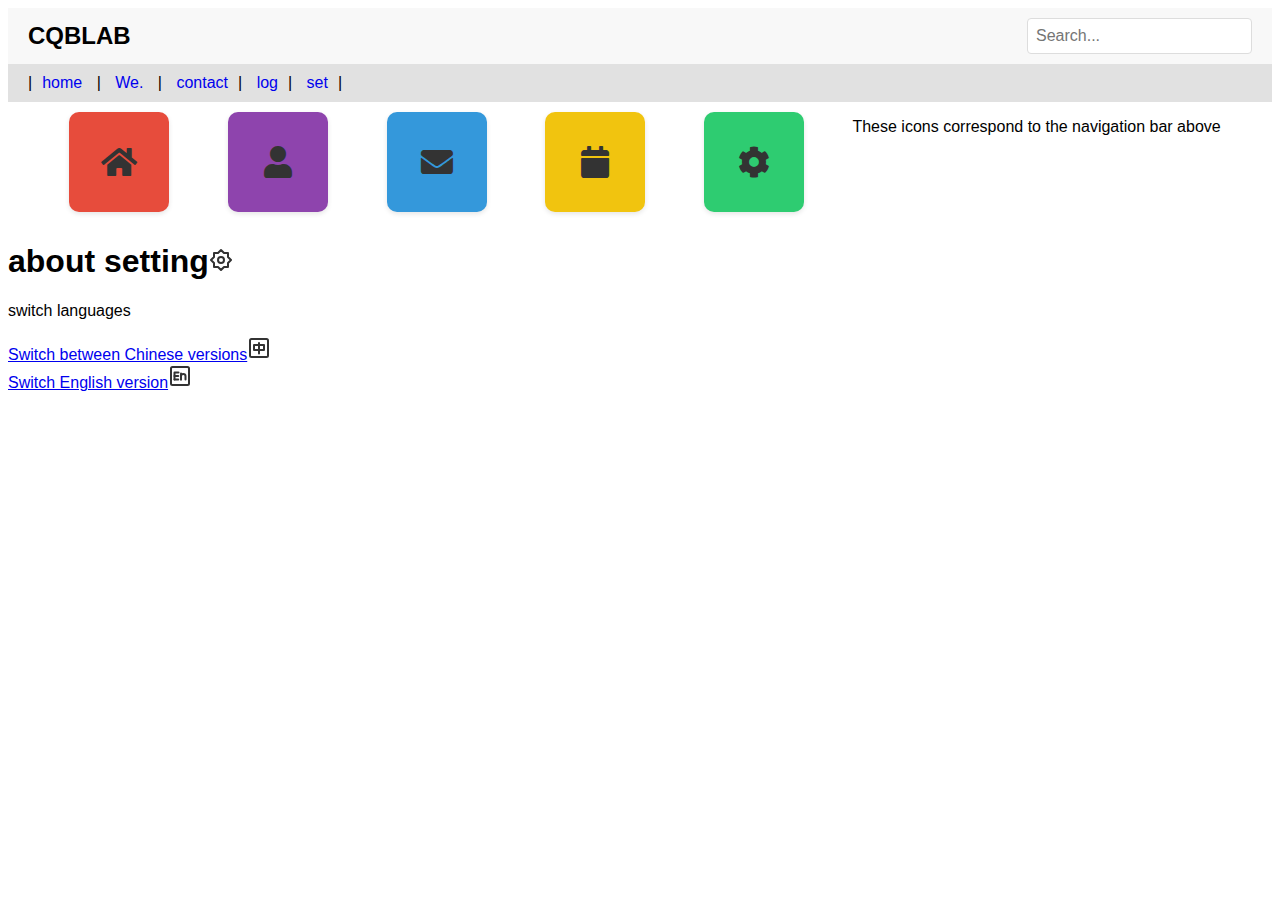
<file: 电脑英文版设置.html>
<DOCTYPE html>
<html>
  <head>
<link rel="stylesheet" href="https://cdnjs.cloudflare.com/ajax/libs/font-awesome/5.15.3/css/all.min.css">
    <meta charset="UTF-8">
    <meta name="viewport" content="width=device-width, initial-scale=1.0">
    <title>CQBLAB</title>
    <link rel="stylesheet" href="styles.css">
</head>
  <body>	
  <header>
        <div class="logo">CQBLAB</div>
        <div class="search-bar">
            <input type="text" placeholder="Search...">
        </div>
        
    </header>
        <nav class="user-nav">
        |<a href="电脑版英文主页.html">home</a> | <a href="电脑英文版我们.html">We.</a> |
        <a href="电脑英文版联系.html">contact</a>|
          <a href="电脑英文版日志.html">log</a>|
            <a href="电脑英文版设置.html">set</a>|
    </nav>
   
    <div class="container">
 <div class="icon icon-1"><i class="fas fa-home"></i></div>
  <div class="icon icon-2"><i class="fas fa-user"></i></div>
  <div class="icon icon-3"><i class="fas fa-envelope"></i></div>
  <div class="icon icon-4"><i class="fas fa-calendar"></i></div>
  <div class="icon icon-5"><i class="fas fa-cog"></i></div>
    <p>These icons correspond to the navigation bar above</p>
    <!-- 可以根据需要添加更多图标 -->
</div>
	<h1>about setting<?xml version="1.0" encoding="UTF-8"?><svg width="24" height="24" viewBox="0 0 48 48" fill="none" xmlns="http://www.w3.org/2000/svg"><path d="M24 4L18 10H10V18L4 24L10 30V38H18L24 44L30 38H38V30L44 24L38 18V10H30L24 4Z" fill="none" stroke="#333" stroke-width="4" stroke-linejoin="round"/><path d="M24 30C27.3137 30 30 27.3137 30 24C30 20.6863 27.3137 18 24 18C20.6863 18 18 20.6863 18 24C18 27.3137 20.6863 30 24 30Z" fill="none" stroke="#333" stroke-width="4" stroke-linejoin="round"/></svg></h1>
	<p>switch languages</p>  
 <a href="index.html">Switch between Chinese versions<?xml version="1.0" encoding="UTF-8"?><svg width="24" height="24" viewBox="0 0 48 48" fill="none" xmlns="http://www.w3.org/2000/svg"><rect x="6" y="6" width="36" height="36" rx="3" fill="none" stroke="#333" stroke-width="4" stroke-linecap="round" stroke-linejoin="round"/><rect x="14" y="18" width="20" height="10" fill="none" stroke="#333" stroke-width="4" stroke-linecap="round" stroke-linejoin="round"/><path d="M24 14V35" stroke="#333" stroke-width="4" stroke-linecap="round"/></svg></a><br>
 <a href="电脑版英文主页.html">Switch English version<?xml version="1.0" encoding="UTF-8"?><svg width="24" height="24" viewBox="0 0 48 48" fill="none" xmlns="http://www.w3.org/2000/svg"><rect x="6" y="6" width="36" height="36" rx="3" fill="none" stroke="#333" stroke-width="4" stroke-linecap="round" stroke-linejoin="round"/><path d="M13 31V17H21" stroke="#333" stroke-width="4" stroke-linecap="round" stroke-linejoin="round"/><path d="M13 24H20.5" stroke="#333" stroke-width="4" stroke-linecap="round" stroke-linejoin="round"/><path d="M13 31H20.5" stroke="#333" stroke-width="4" stroke-linecap="round" stroke-linejoin="round"/><path d="M26 31L26 19" stroke="#333" stroke-width="4" stroke-linecap="round" stroke-linejoin="round"/><path d="M26 31L26 24.5C26 22.0147 28.0147 20 30.5 20V20C32.9853 20 35 22.0147 35 24.5L35 31" stroke="#333" stroke-width="4" stroke-linecap="round" stroke-linejoin="round"/></svg></a></
  </body>
</html>
</file>
<file: styles.css>
body, html {
    margin: 0;
    padding: 0;
    font-family: Arial, sans-serif;
}

header {
    display: flex;
    justify-content: space-between;
    align-items: center;
    padding: 10px 20px;
    background-color: #f8f8f8;
}

.logo {
    font-size: 24px;
    font-weight: bold;
}

.search-bar input {
    padding: 8px;
    font-size: 16px;
    border: 1px solid #ddd;
    border-radius: 4px;
}

.featured-content {
    padding: 20px;
    /* Add styles for your featured content */
}

.user-nav {
    padding: 10px 20px;
    background-color: #e1e1e1;
}

.user-nav a {
    text-decoration: none;
    margin: 0 10px;
}

footer {
    padding: 20px;
    background-color: #333;
    color: white;
    text-align: center;
}

.social-media a {
    margin: 0 10px;
}

.social-media img {
    width: 24px;
    height: 24px;
}
  
.featured-content {
    padding: 20px;
    text-align: center;
}

.featured-content h2 {
    margin-bottom: 20px;
}

.product-grid {
    display: flex;
    flex-wrap: wrap;
    justify-content: space-around;
}

.product {
    margin: 15px;
    padding: 15px;
    border: 1px solid #ddd;
    border-radius: 4px;
    width: 300px; /* Adjust the width as needed */
}

.product img {
    width: 100%;
    height: auto;
    margin-bottom: 10px;
    border-radius: 4px;
}

.product h3 {
    margin-bottom: 10px;
}

.product p {
    margin-bottom: 15px;
}

.btn {
    display: inline-block;
    padding: 10px 20px;
    background-color: #007bff;
    color: white;
    text-decoration: none;
    border-radius: 4px;
}

.btn:hover {
    background-color: #0056b3;
}
  
/* ... 现有的样式 ... */



  body {
    font-family: Arial, sans-serif;
    background-color: #f4f4f4;
    margin: 0;
    padding: 20px;
  }
  .container {
    max-width: 1200px;
    margin: auto;
    display: flex;
    flex-wrap: wrap;
    justify-content: space-around;
  }
  .icon {
    width: 100px;
    height: 100px;
    background-color: #fff;
    margin: 10px;
    display: flex;
    align-items: center;
    justify-content: center;
    border-radius: 10px;
    box-shadow: 0 2px 5px rgba(0,0,0,0.1);
    transition: transform 0.3s ease;
  }
  .icon:hover {
    transform: translateY(-5px);
  }
  .icon i {
    font-size: 2em;
    color: #333;
  }
  /* Example colors for icons */
  .icon.icon-1 { background-color: #e74c3c; }
  .icon.icon-2 { background-color: #8e44ad; }
  .icon.icon-3 { background-color: #3498db; }
  .icon.icon-4 { background-color: #f1c40f; }
  .icon.icon-5 { background-color: #2ecc71; }
</file>
